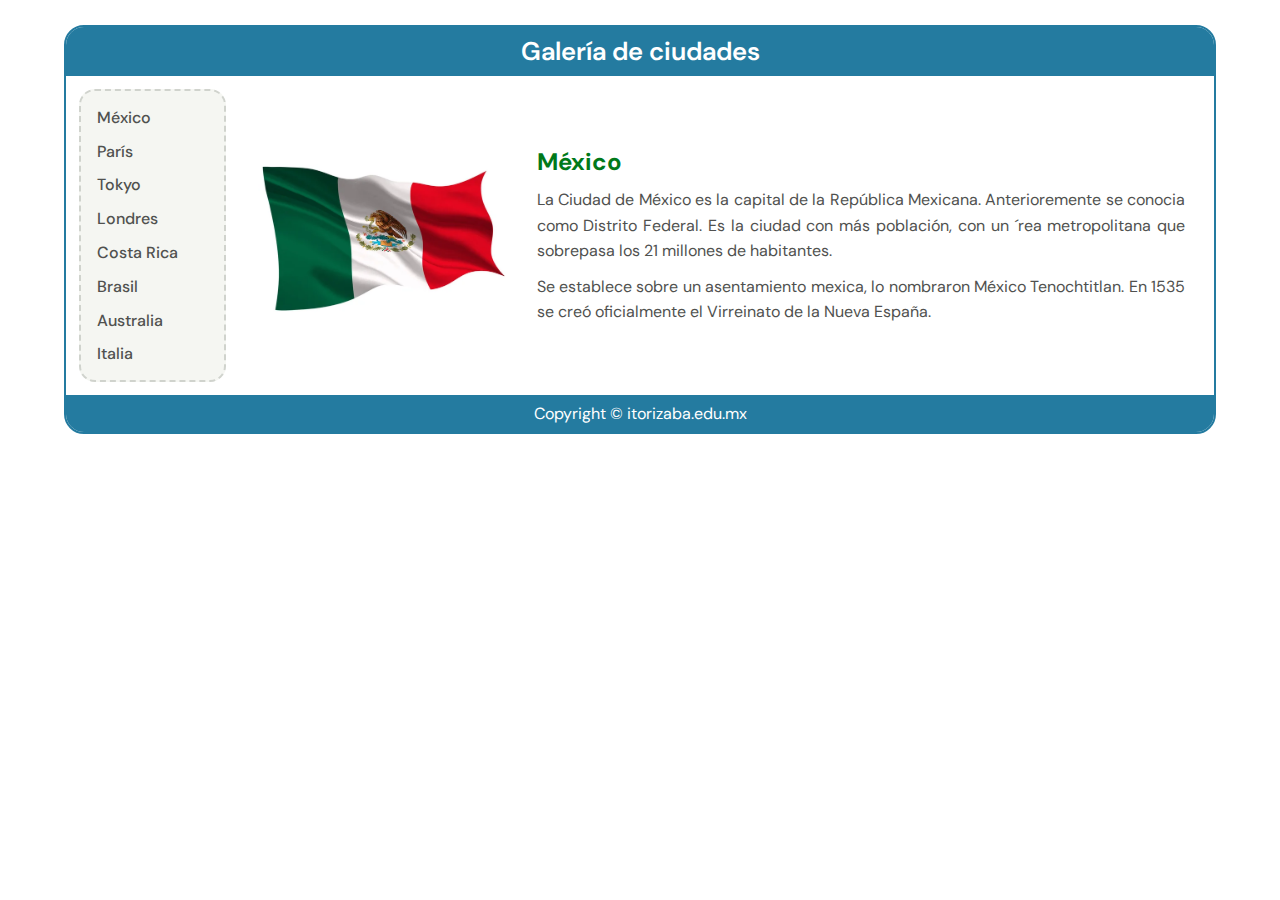
<file: index.html>
<!DOCTYPE html>
<html lang="es">
<head>
    <meta charset="UTF-8">
    <meta name="viewport" content="width=device-width, initial-scale=1.0">
    <!-- Estilos css -->
    <link rel="stylesheet" href="./css/style.css">
    <!-- Fuentes de letra -->
    <link rel="preconnect" href="https://fonts.googleapis.com">
    <link rel="preconnect" href="https://fonts.gstatic.com" crossorigin>
    <link href="https://fonts.googleapis.com/css2?family=DM+Sans:ital,opsz,wght@0,9..40,100..1000;1,9..40,100..1000&family=Inter:wght@100..900&display=swap" rel="stylesheet">
    <title>Paises del mundo</title>
</head>
<body>
    <main class="main contenedor">
        <header class="header">
            <h1 class="header__titulo">Galería de ciudades</h1>
        </header>

        <section class="main__cuerpo">
            <nav class="nav">
                <ul class="nav__lista">
                    <li class="nav__elemento"><a href="./index.html" class="nav__enlace">M&eacute;xico</a></li>
                    <li class="nav__elemento"><a href="./paris.html" class="nav__enlace">Par&iacute;s</a></li>
                    <li class="nav__elemento"><a href="./tokyo.html" class="nav__enlace">Tokyo</a></li>
                    <li class="nav__elemento"><a href="./londres.html" class="nav__enlace">Londres</a></li>
                    <li class="nav__elemento"><a href="./costa-rica.html" class="nav__enlace">Costa Rica</a></li>
                    <li class="nav__elemento"><a href="./brasil.html" class="nav__enlace">Brasil</a></li>
                    <li class="nav__elemento"><a href="./australia.html" class="nav__enlace">Australia</a></li>
                    <li class="nav__elemento"><a href="./italia.html" class="nav__enlace">Italia</a></li>
                </ul>
            </nav>
    
            <div class="contenido">
                <img src="./img/bandera-mex.jpg" class="contenido__img" alt="">

                <article class="informacion">
                    <h2 class="mexico">M&eacute;xico</h2>
                
                    <p class="contenido__parrafo">La Ciudad de M&eacute;xico es la capital de la Rep&uacute;blica Mexicana. Anterioremente se conocia como Distrito Federal. Es la ciudad con m&aacutes poblaci&oacute;n, con un &acute;rea metropolitana que sobrepasa los 21 millones de habitantes.</p>
                    <p class="contenido__parrafo">Se establece sobre un asentamiento mexica, lo nombraron M&eacute;xico Tenochtitlan. En 1535 se cre&oacute; oficialmente el Virreinato de la Nueva España.</p>
                </article>
            </div>
        </section>

        <footer class="footer">Copyright &copy; itorizaba.edu.mx</footer>
    </main>
</body>
</html>
</file>
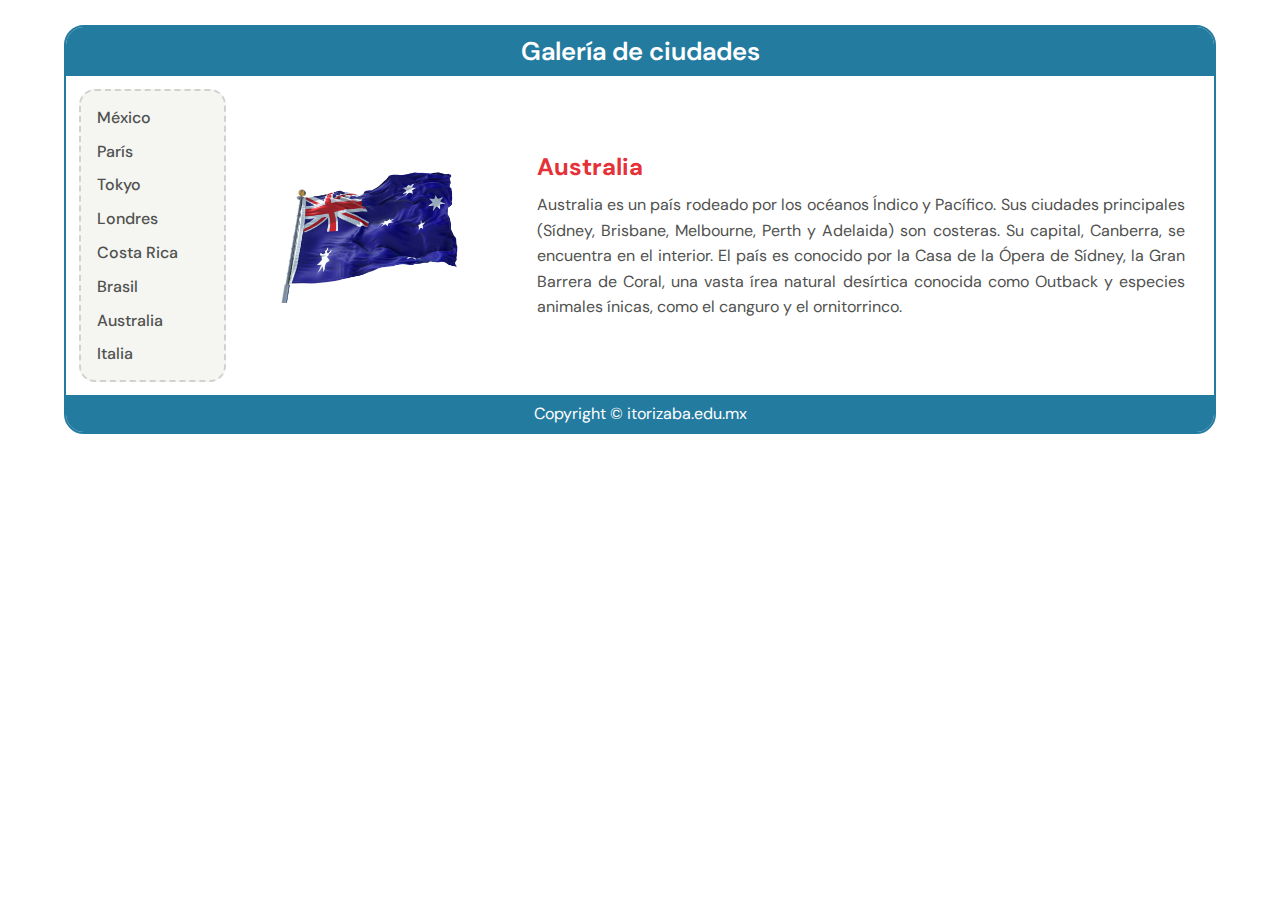
<file: australia.html>
<!DOCTYPE html>
<html lang="es">
<head>
    <meta charset="UTF-8">
    <meta name="viewport" content="width=device-width, initial-scale=1.0">
    <!-- Estilos css -->
    <link rel="stylesheet" href="./css/style.css">
    <!-- Fuentes de letra -->
    <link rel="preconnect" href="https://fonts.googleapis.com">
    <link rel="preconnect" href="https://fonts.gstatic.com" crossorigin>
    <link href="https://fonts.googleapis.com/css2?family=DM+Sans:ital,opsz,wght@0,9..40,100..1000;1,9..40,100..1000&family=Inter:wght@100..900&display=swap" rel="stylesheet">
    <title>Paises del mundo</title>
</head>
<body>
    <main class="main contenedor">
        <header class="header">
            <h1 class="header__titulo">Galería de ciudades</h1>
        </header>

        <section class="main__cuerpo">
            <nav class="nav">
                <ul class="nav__lista">
                    <li class="nav__elemento"><a href="./index.html" class="nav__enlace">M&eacute;xico</a></li>
                    <li class="nav__elemento"><a href="./paris.html" class="nav__enlace">Par&iacute;s</a></li>
                    <li class="nav__elemento"><a href="./tokyo.html" class="nav__enlace">Tokyo</a></li>
                    <li class="nav__elemento"><a href="./londres.html" class="nav__enlace">Londres</a></li>
                    <li class="nav__elemento"><a href="./costa-rica.html" class="nav__enlace">Costa Rica</a></li>
                    <li class="nav__elemento"><a href="./brasil.html" class="nav__enlace">Brasil</a></li>
                    <li class="nav__elemento"><a href="./australia.html" class="nav__enlace">Australia</a></li>
                    <li class="nav__elemento"><a href="./italia.html" class="nav__enlace">Italia</a></li>
                </ul>
            </nav>
    
            <div class="contenido">
                <img src="./img/bandera-aus.png" class="contenido__img" alt="">

                <article class="informacion">
                    <h2 class="australia">Australia</h2>
                
                    <p class="contenido__parrafo">Australia es un pa&iacute;s rodeado por los oc&eacute;anos Índico y Pac&iacute;fico. Sus ciudades principales (S&iacute;dney, Brisbane, Melbourne, Perth y Adelaida) son costeras. Su capital, Canberra, se encuentra en el interior. El pa&iacute;s es conocido por la Casa de la Ópera de S&iacute;dney, la Gran Barrera de Coral, una vasta &iacute;rea natural des&iacute;rtica conocida como Outback y especies animales &iacute;nicas, como el canguro y el ornitorrinco.</p>
                </article>
            </div>
        </section>

        <footer class="footer">Copyright &copy; itorizaba.edu.mx</footer>
    </main>
</body>
</html>
</file>
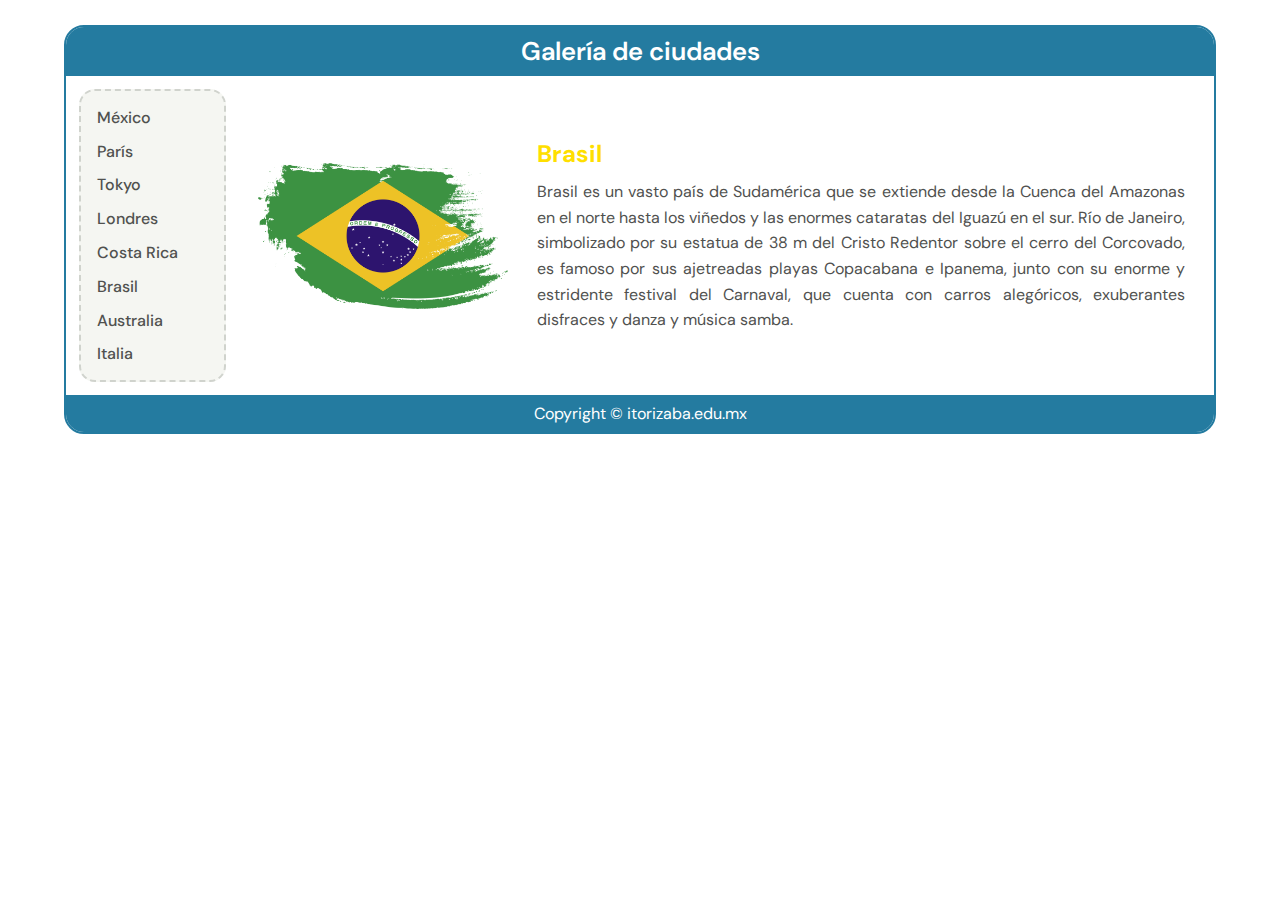
<file: brasil.html>
<!DOCTYPE html>
<html lang="es">
<head>
    <meta charset="UTF-8">
    <meta name="viewport" content="width=device-width, initial-scale=1.0">
    <!-- Estilos css -->
    <link rel="stylesheet" href="./css/style.css">
    <!-- Fuentes de letra -->
    <link rel="preconnect" href="https://fonts.googleapis.com">
    <link rel="preconnect" href="https://fonts.gstatic.com" crossorigin>
    <link href="https://fonts.googleapis.com/css2?family=DM+Sans:ital,opsz,wght@0,9..40,100..1000;1,9..40,100..1000&family=Inter:wght@100..900&display=swap" rel="stylesheet">
    <title>Paises del mundo</title>
</head>
<body>
    <main class="main contenedor">
        <header class="header">
            <h1 class="header__titulo">Galería de ciudades</h1>
        </header>

        <section class="main__cuerpo">
            <nav class="nav">
                <ul class="nav__lista">
                    <li class="nav__elemento"><a href="./index.html" class="nav__enlace">M&eacute;xico</a></li>
                    <li class="nav__elemento"><a href="./paris.html" class="nav__enlace">Par&iacute;s</a></li>
                    <li class="nav__elemento"><a href="./tokyo.html" class="nav__enlace">Tokyo</a></li>
                    <li class="nav__elemento"><a href="./londres.html" class="nav__enlace">Londres</a></li>
                    <li class="nav__elemento"><a href="./costa-rica.html" class="nav__enlace">Costa Rica</a></li>
                    <li class="nav__elemento"><a href="./brasil.html" class="nav__enlace">Brasil</a></li>
                    <li class="nav__elemento"><a href="./australia.html" class="nav__enlace">Australia</a></li>
                    <li class="nav__elemento"><a href="./italia.html" class="nav__enlace">Italia</a></li>
                </ul>
            </nav>
    
            <div class="contenido">
                <img src="./img/bandera-bra.png" class="contenido__img" alt="">

                <article class="informacion">
                    <h2 class="brasil">Brasil</h2>
                
                    <p class="contenido__parrafo">Brasil es un vasto país de Sudam&eacute;rica que se extiende desde la Cuenca del Amazonas en el norte hasta los viñedos y las enormes cataratas del Iguaz&uacute; en el sur. R&iacute;o de Janeiro, simbolizado por su estatua de 38 m del Cristo Redentor sobre el cerro del Corcovado, es famoso por sus ajetreadas playas Copacabana e Ipanema, junto con su enorme y estridente festival del Carnaval, que cuenta con carros aleg&oacute;ricos, exuberantes disfraces y danza y m&uacute;sica samba.</p>
                </article>
            </div>
        </section>

        <footer class="footer">Copyright &copy; itorizaba.edu.mx</footer>
    </main>
</body>
</html>
</file>
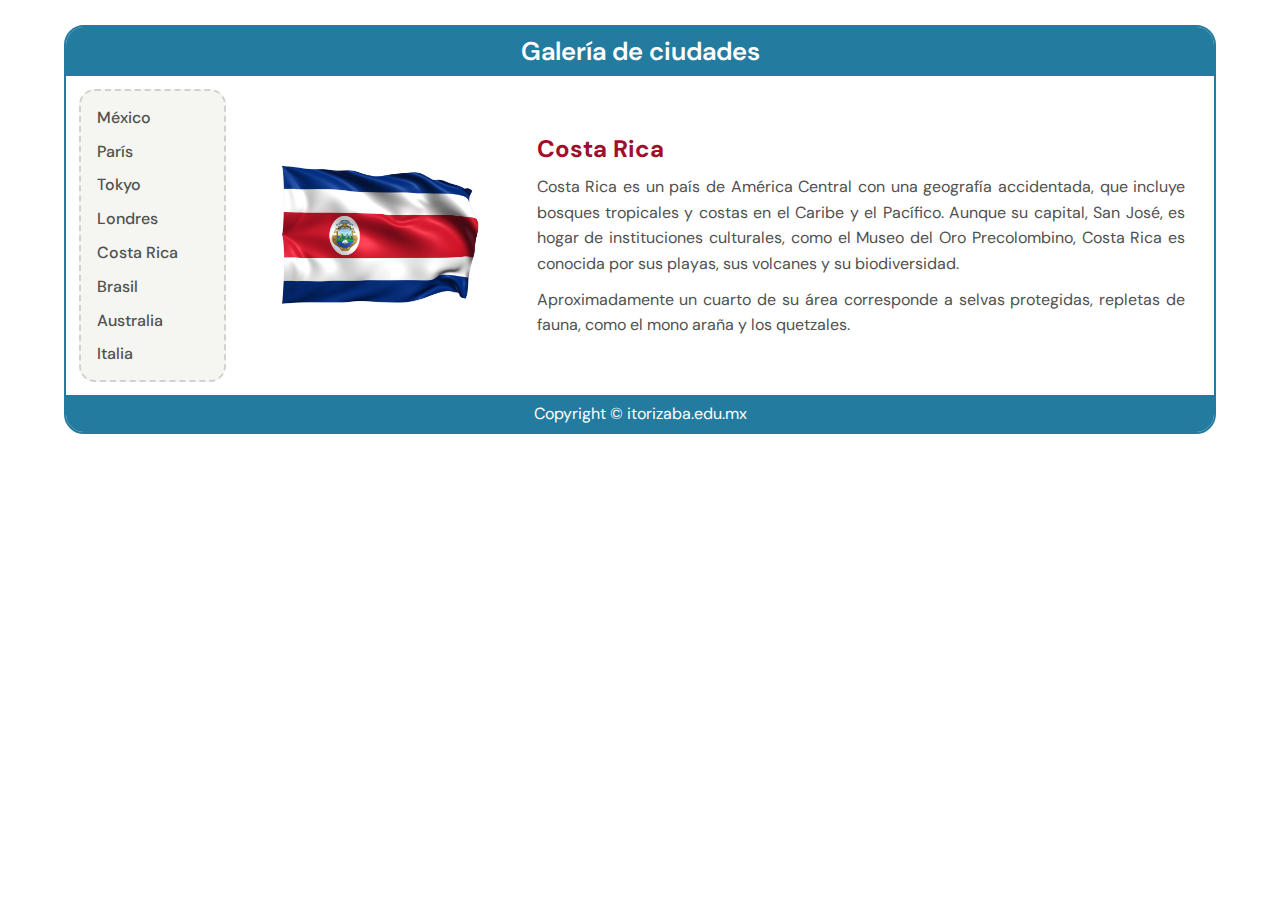
<file: costa-rica.html>
<!DOCTYPE html>
<html lang="es">
<head>
    <meta charset="UTF-8">
    <meta name="viewport" content="width=device-width, initial-scale=1.0">
    <!-- Estilos css -->
    <link rel="stylesheet" href="./css/style.css">
    <!-- Fuentes de letra -->
    <link rel="preconnect" href="https://fonts.googleapis.com">
    <link rel="preconnect" href="https://fonts.gstatic.com" crossorigin>
    <link href="https://fonts.googleapis.com/css2?family=DM+Sans:ital,opsz,wght@0,9..40,100..1000;1,9..40,100..1000&family=Inter:wght@100..900&display=swap" rel="stylesheet">
    <title>Paises del mundo</title>
</head>
<body>
    <main class="main contenedor">
        <header class="header">
            <h1 class="header__titulo">Galería de ciudades</h1>
        </header>

        <section class="main__cuerpo">
            <nav class="nav">
                <ul class="nav__lista">
                    <li class="nav__elemento"><a href="./index.html" class="nav__enlace">M&eacute;xico</a></li>
                    <li class="nav__elemento"><a href="./paris.html" class="nav__enlace">Par&iacute;s</a></li>
                    <li class="nav__elemento"><a href="./tokyo.html" class="nav__enlace">Tokyo</a></li>
                    <li class="nav__elemento"><a href="./londres.html" class="nav__enlace">Londres</a></li>
                    <li class="nav__elemento"><a href="./costa-rica.html" class="nav__enlace">Costa Rica</a></li>
                    <li class="nav__elemento"><a href="./brasil.html" class="nav__enlace">Brasil</a></li>
                    <li class="nav__elemento"><a href="./australia.html" class="nav__enlace">Australia</a></li>
                    <li class="nav__elemento"><a href="./italia.html" class="nav__enlace">Italia</a></li>
                </ul>
            </nav>
    
            <div class="contenido">
                <img src="./img/bandera-cra.png" class="contenido__img" alt="">

                <article class="informacion">
                    <h2 class="costa-rica">Costa Rica</h2>
                
                    <p class="contenido__parrafo">Costa Rica es un pa&iacute;s de Am&eacute;rica Central con una geograf&iacute;a accidentada, que incluye bosques tropicales y costas en el Caribe y el Pacífico. Aunque su capital, San Jos&eacute;, es hogar de instituciones culturales, como el Museo del Oro Precolombino, Costa Rica es conocida por sus playas, sus volcanes y su biodiversidad.</p>
                    <p class="contenido__parrafo">Aproximadamente un cuarto de su área corresponde a selvas protegidas, repletas de fauna, como el mono araña y los quetzales.</p>
                </article>
            </div>
        </section>

        <footer class="footer">Copyright &copy; itorizaba.edu.mx</footer>
    </main>
</body>
</html>
</file>
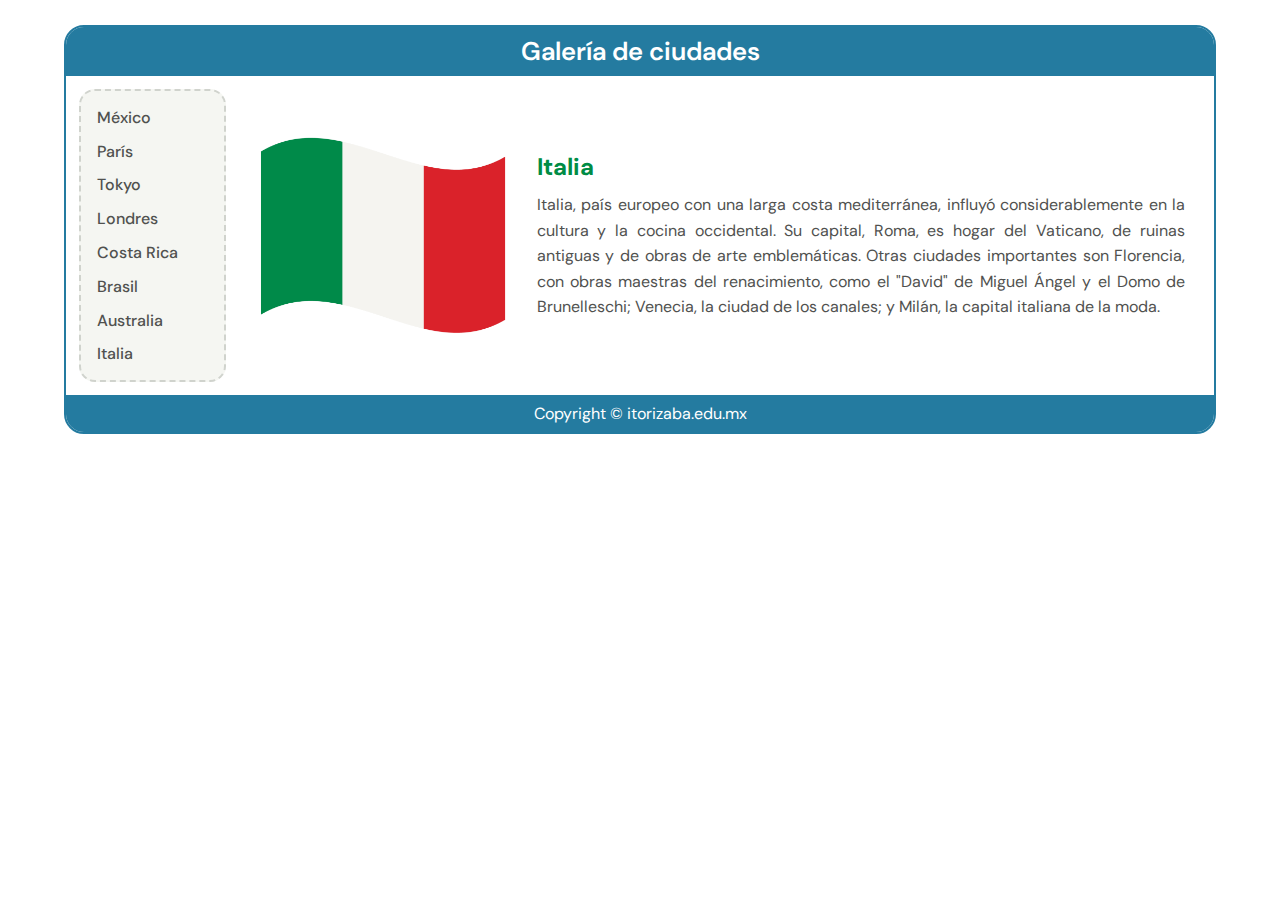
<file: italia.html>
<!DOCTYPE html>
<html lang="es">
<head>
    <meta charset="UTF-8">
    <meta name="viewport" content="width=device-width, initial-scale=1.0">
    <!-- Estilos css -->
    <link rel="stylesheet" href="./css/style.css">
    <!-- Fuentes de letra -->
    <link rel="preconnect" href="https://fonts.googleapis.com">
    <link rel="preconnect" href="https://fonts.gstatic.com" crossorigin>
    <link href="https://fonts.googleapis.com/css2?family=DM+Sans:ital,opsz,wght@0,9..40,100..1000;1,9..40,100..1000&family=Inter:wght@100..900&display=swap" rel="stylesheet">
    <title>Paises del mundo</title>
</head>
<body>
    <main class="main contenedor">
        <header class="header">
            <h1 class="header__titulo">Galería de ciudades</h1>
        </header>

        <section class="main__cuerpo">
            <nav class="nav">
                <ul class="nav__lista">
                    <li class="nav__elemento"><a href="./index.html" class="nav__enlace">M&eacute;xico</a></li>
                    <li class="nav__elemento"><a href="./paris.html" class="nav__enlace">Par&iacute;s</a></li>
                    <li class="nav__elemento"><a href="./tokyo.html" class="nav__enlace">Tokyo</a></li>
                    <li class="nav__elemento"><a href="./londres.html" class="nav__enlace">Londres</a></li>
                    <li class="nav__elemento"><a href="./costa-rica.html" class="nav__enlace">Costa Rica</a></li>
                    <li class="nav__elemento"><a href="./brasil.html" class="nav__enlace">Brasil</a></li>
                    <li class="nav__elemento"><a href="./australia.html" class="nav__enlace">Australia</a></li>
                    <li class="nav__elemento"><a href="./italia.html" class="nav__enlace">Italia</a></li>
                </ul>
            </nav>
    
            <div class="contenido">
                <img src="./img/bandera-ita.png" class="contenido__img" alt="">

                <article class="informacion">
                    <h2 class="italia">Italia</h2>
                
                    <p class="contenido__parrafo">Italia, pa&iacute;s europeo con una larga costa mediterr&aacute;nea, influy&oacute; considerablemente en la cultura y la cocina occidental. Su capital, Roma, es hogar del Vaticano, de ruinas antiguas y de obras de arte emblem&aacute;ticas. Otras ciudades importantes son Florencia, con obras maestras del renacimiento, como el "David" de Miguel Ángel y el Domo de Brunelleschi; Venecia, la ciudad de los canales; y Mil&aacute;n, la capital italiana de la moda.</p>
                </article>
            </div>
        </section>

        <footer class="footer">Copyright &copy; itorizaba.edu.mx</footer>
    </main>
</body>
</html>
</file>
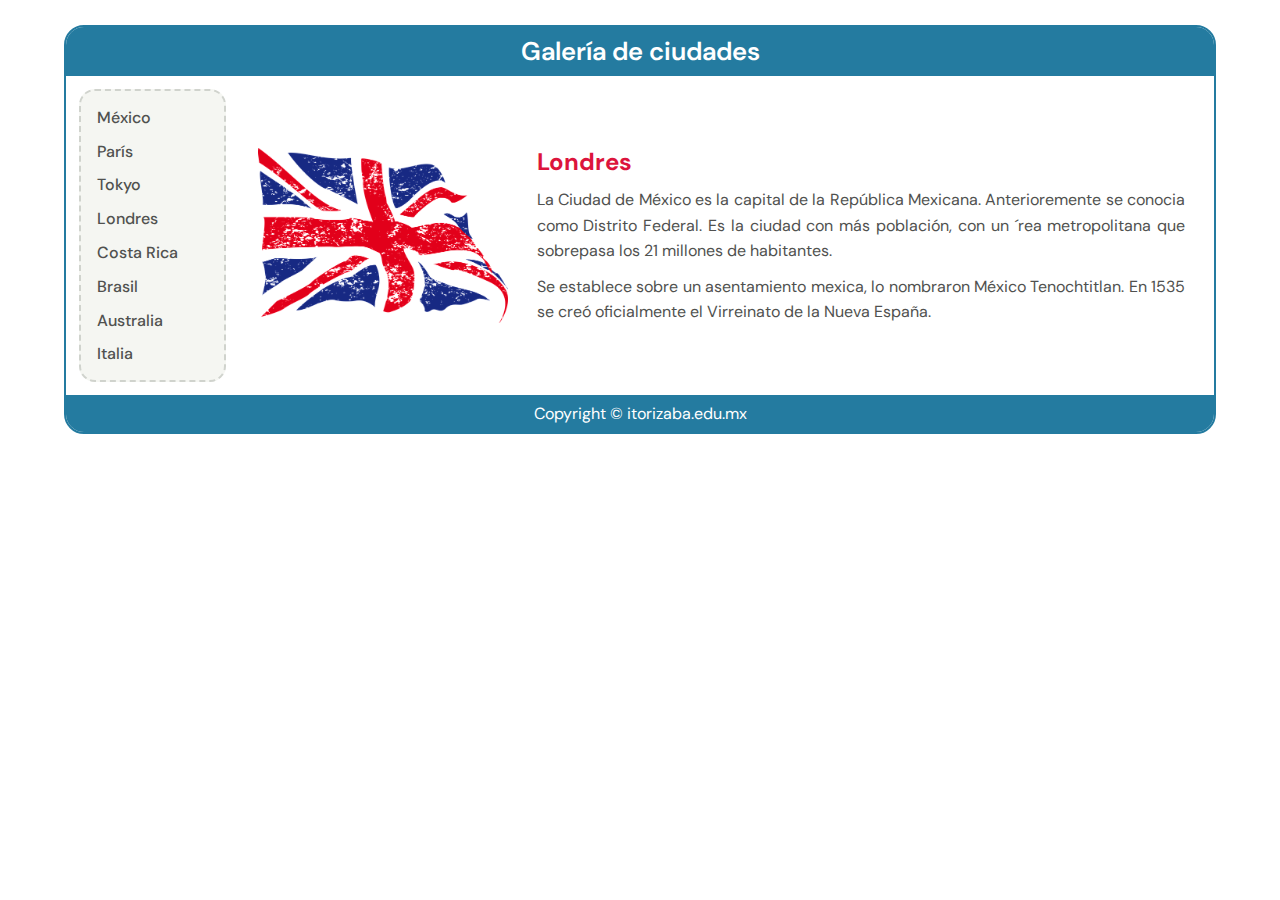
<file: londres.html>
<!DOCTYPE html>
<html lang="es">
<head>
    <meta charset="UTF-8">
    <meta name="viewport" content="width=device-width, initial-scale=1.0">
    <!-- Estilos css -->
    <link rel="stylesheet" href="./css/style.css">
    <!-- Fuentes de letra -->
    <link rel="preconnect" href="https://fonts.googleapis.com">
    <link rel="preconnect" href="https://fonts.gstatic.com" crossorigin>
    <link href="https://fonts.googleapis.com/css2?family=DM+Sans:ital,opsz,wght@0,9..40,100..1000;1,9..40,100..1000&family=Inter:wght@100..900&display=swap" rel="stylesheet">
    <title>Paises del mundo</title>
</head>
<body>
    <main class="main contenedor">
        <header class="header">
            <h1 class="header__titulo">Galería de ciudades</h1>
        </header>

        <section class="main__cuerpo">
            <nav class="nav">
                <ul class="nav__lista">
                    <li class="nav__elemento"><a href="./index.html" class="nav__enlace">M&eacute;xico</a></li>
                    <li class="nav__elemento"><a href="./paris.html" class="nav__enlace">Par&iacute;s</a></li>
                    <li class="nav__elemento"><a href="./tokyo.html" class="nav__enlace">Tokyo</a></li>
                    <li class="nav__elemento"><a href="./londres.html" class="nav__enlace">Londres</a></li>
                    <li class="nav__elemento"><a href="./costa-rica.html" class="nav__enlace">Costa Rica</a></li>
                    <li class="nav__elemento"><a href="./brasil.html" class="nav__enlace">Brasil</a></li>
                    <li class="nav__elemento"><a href="./australia.html" class="nav__enlace">Australia</a></li>
                    <li class="nav__elemento"><a href="./italia.html" class="nav__enlace">Italia</a></li>
                </ul>
            </nav>
    
            <div class="contenido">
                <img src="./img/bandera-lon.png" class="contenido__img" alt="">

                <article class="informacion">
                    <h2 class="londres">Londres</h2>
                
                    <p class="contenido__parrafo">La Ciudad de M&eacute;xico es la capital de la Rep&uacute;blica Mexicana. Anterioremente se conocia como Distrito Federal. Es la ciudad con m&aacutes poblaci&oacute;n, con un &acute;rea metropolitana que sobrepasa los 21 millones de habitantes.</p>
                    <p class="contenido__parrafo">Se establece sobre un asentamiento mexica, lo nombraron M&eacute;xico Tenochtitlan. En 1535 se cre&oacute; oficialmente el Virreinato de la Nueva España.</p>
                </article>
            </div>
        </section>

        <footer class="footer">Copyright &copy; itorizaba.edu.mx</footer>
    </main>
</body>
</html>
</file>
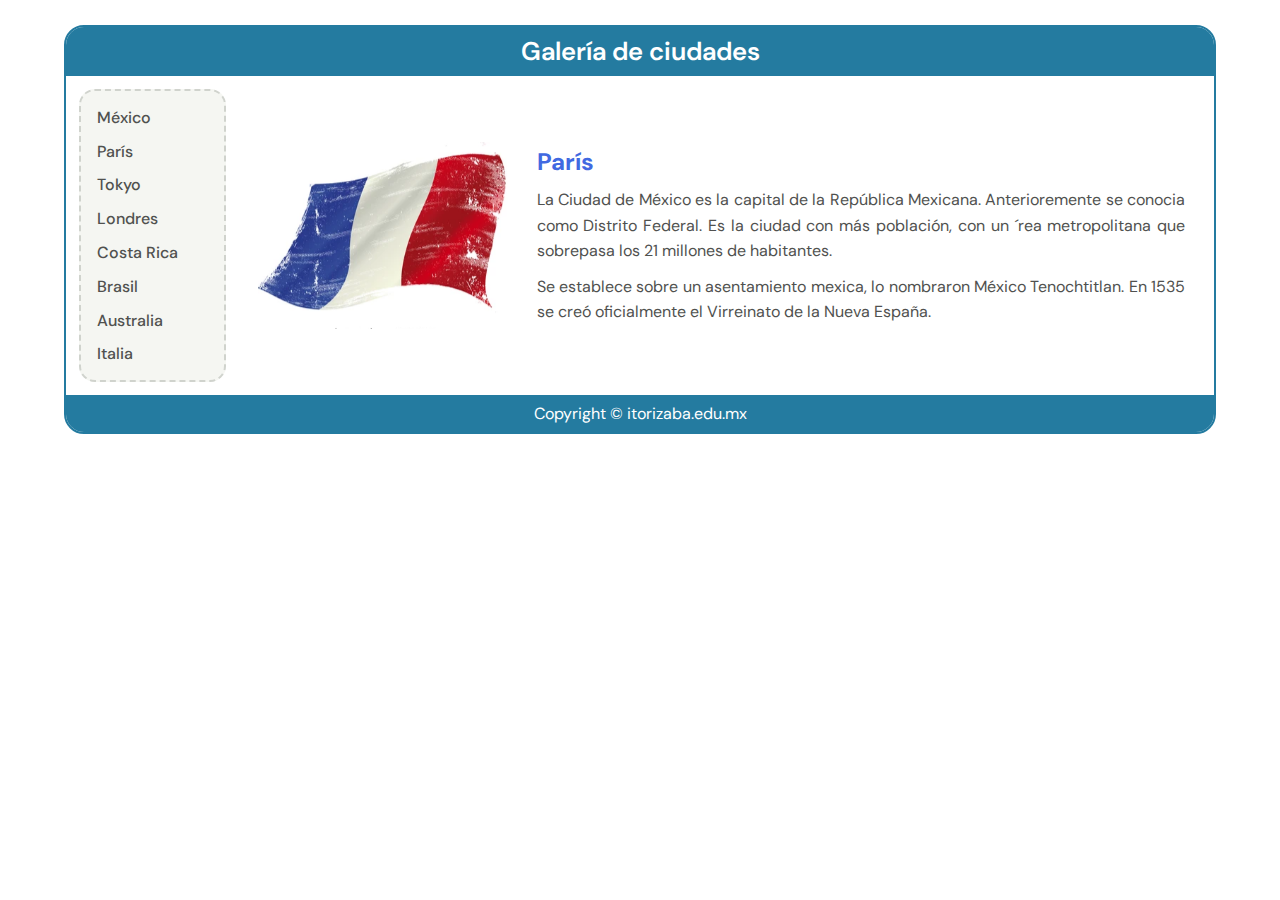
<file: paris.html>
<!DOCTYPE html>
<html lang="es">
<head>
    <meta charset="UTF-8">
    <meta name="viewport" content="width=device-width, initial-scale=1.0">
    <!-- Estilos css -->
    <link rel="stylesheet" href="./css/style.css">
    <!-- Fuentes de letra -->
    <link rel="preconnect" href="https://fonts.googleapis.com">
    <link rel="preconnect" href="https://fonts.gstatic.com" crossorigin>
    <link href="https://fonts.googleapis.com/css2?family=DM+Sans:ital,opsz,wght@0,9..40,100..1000;1,9..40,100..1000&family=Inter:wght@100..900&display=swap" rel="stylesheet">
    <title>Paises del mundo</title>
</head>
<body>
    <main class="main contenedor">
        <header class="header">
            <h1 class="header__titulo">Galería de ciudades</h1>
        </header>

        <section class="main__cuerpo">
            <nav class="nav">
                <ul class="nav__lista">
                    <li class="nav__elemento"><a href="./index.html" class="nav__enlace">M&eacute;xico</a></li>
                    <li class="nav__elemento"><a href="./paris.html" class="nav__enlace">Par&iacute;s</a></li>
                    <li class="nav__elemento"><a href="./tokyo.html" class="nav__enlace">Tokyo</a></li>
                    <li class="nav__elemento"><a href="./londres.html" class="nav__enlace">Londres</a></li>
                    <li class="nav__elemento"><a href="./costa-rica.html" class="nav__enlace">Costa Rica</a></li>
                    <li class="nav__elemento"><a href="./brasil.html" class="nav__enlace">Brasil</a></li>
                    <li class="nav__elemento"><a href="./australia.html" class="nav__enlace">Australia</a></li>
                    <li class="nav__elemento"><a href="./italia.html" class="nav__enlace">Italia</a></li>
                </ul>
            </nav>
    
            <div class="contenido">
                <img src="./img/bandera-fra.png" class="contenido__img" alt="">

                <article class="informacion">
                    <h2 class="paris">Par&iacute;s</h2>
                
                    <p class="contenido__parrafo">La Ciudad de M&eacute;xico es la capital de la Rep&uacute;blica Mexicana. Anterioremente se conocia como Distrito Federal. Es la ciudad con m&aacutes poblaci&oacute;n, con un &acute;rea metropolitana que sobrepasa los 21 millones de habitantes.</p>
                    <p class="contenido__parrafo">Se establece sobre un asentamiento mexica, lo nombraron M&eacute;xico Tenochtitlan. En 1535 se cre&oacute; oficialmente el Virreinato de la Nueva España.</p>
                </article>
            </div>
        </section>

        <footer class="footer">Copyright &copy; itorizaba.edu.mx</footer>
    </main>
</body>
</html>
</file>
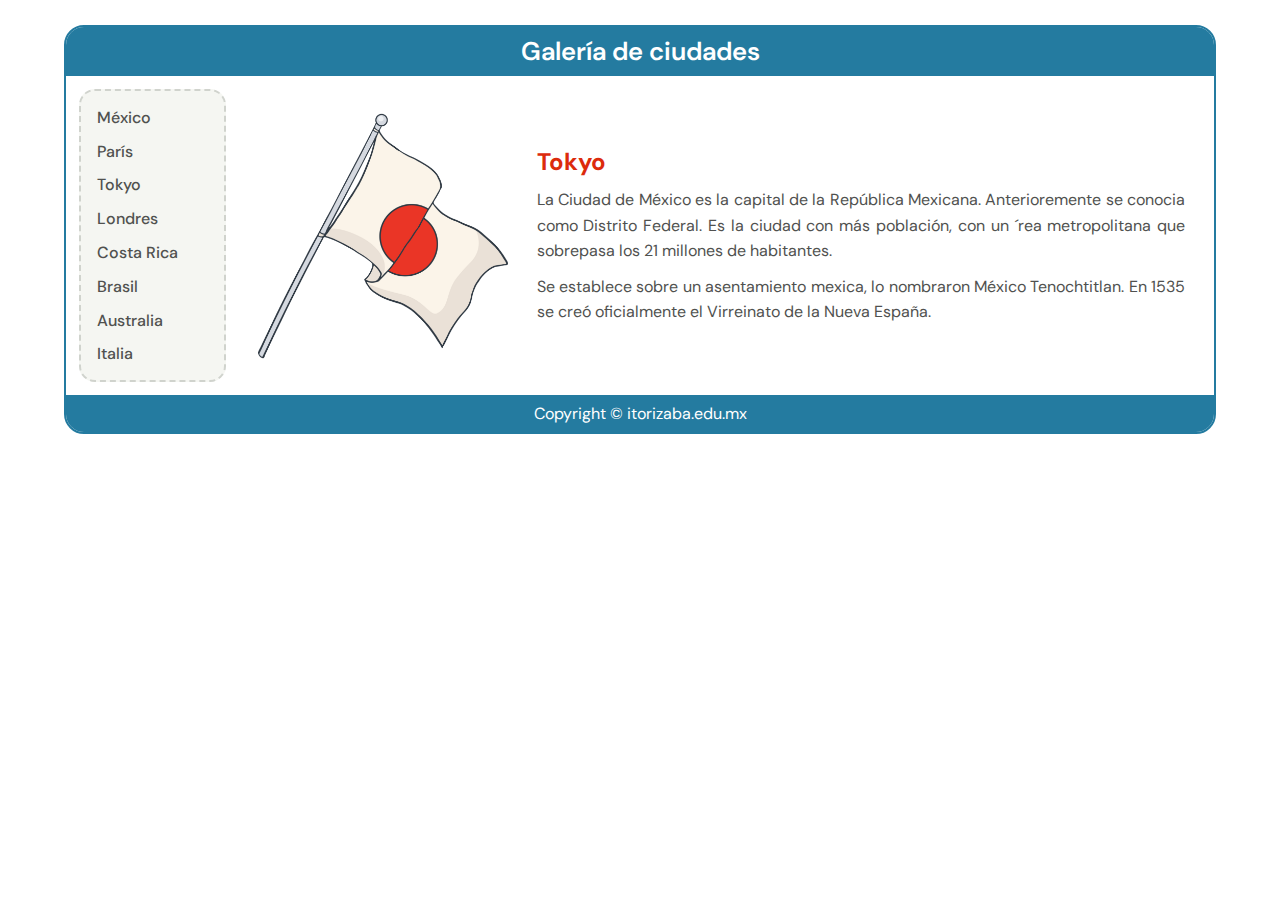
<file: tokyo.html>
<!DOCTYPE html>
<html lang="es">
<head>
    <meta charset="UTF-8">
    <meta name="viewport" content="width=device-width, initial-scale=1.0">
    <!-- Estilos css -->
    <link rel="stylesheet" href="./css/style.css">
    <!-- Fuentes de letra -->
    <link rel="preconnect" href="https://fonts.googleapis.com">
    <link rel="preconnect" href="https://fonts.gstatic.com" crossorigin>
    <link href="https://fonts.googleapis.com/css2?family=DM+Sans:ital,opsz,wght@0,9..40,100..1000;1,9..40,100..1000&family=Inter:wght@100..900&display=swap" rel="stylesheet">
    <title>Paises del mundo</title>
</head>
<body>
    <main class="main contenedor">
        <header class="header">
            <h1 class="header__titulo">Galería de ciudades</h1>
        </header>

        <section class="main__cuerpo">
            <nav class="nav">
                <ul class="nav__lista">
                    <li class="nav__elemento"><a href="./index.html" class="nav__enlace">M&eacute;xico</a></li>
                    <li class="nav__elemento"><a href="./paris.html" class="nav__enlace">Par&iacute;s</a></li>
                    <li class="nav__elemento"><a href="./tokyo.html" class="nav__enlace">Tokyo</a></li>
                    <li class="nav__elemento"><a href="./londres.html" class="nav__enlace">Londres</a></li>
                    <li class="nav__elemento"><a href="./costa-rica.html" class="nav__enlace">Costa Rica</a></li>
                    <li class="nav__elemento"><a href="./brasil.html" class="nav__enlace">Brasil</a></li>
                    <li class="nav__elemento"><a href="./australia.html" class="nav__enlace">Australia</a></li>
                    <li class="nav__elemento"><a href="./italia.html" class="nav__enlace">Italia</a></li>
                </ul>
            </nav>
    
            <div class="contenido">
                <img src="./img/bandera-jap.png" class="contenido__img" alt="">

                <article class="informacion">
                    <h2 class="tokyo">Tokyo</h2>
                
                    <p class="contenido__parrafo">La Ciudad de M&eacute;xico es la capital de la Rep&uacute;blica Mexicana. Anterioremente se conocia como Distrito Federal. Es la ciudad con m&aacutes poblaci&oacute;n, con un &acute;rea metropolitana que sobrepasa los 21 millones de habitantes.</p>
                    <p class="contenido__parrafo">Se establece sobre un asentamiento mexica, lo nombraron M&eacute;xico Tenochtitlan. En 1535 se cre&oacute; oficialmente el Virreinato de la Nueva España.</p>
                </article>
            </div>
        </section>

        <footer class="footer">Copyright &copy; itorizaba.edu.mx</footer>
    </main>
</body>
</html>
</file>
<file: css/style.css>
* {
    padding: 0;
    margin: 0;
    box-sizing: border-box;
}

.contenedor {
    width: 90%;
    max-width: 1300px;
    overflow: hidden;
    margin: 25px auto;
    border-radius: 20px;
}

body {
    font-family: 'DM Sans', sans-serif;
}

main {
    border: 2px solid #247BA0;
}

.header, .footer {
    padding: .5em;
    color: #fff;
    background-color: #247BA0;
    text-align: center;
}

.header__titulo {
    font-size: 1.6em;
    font-weight: 600;
}

.main__cuerpo {
    display: flex;
    gap: 2em;
    padding: .8em;
}

.nav {
    padding: 1em;
    width: 200px;
    background-color: #f5f6f2;
    border: 2px dashed #d0d3cd;
    border-radius: 1rem;
}

.nav__lista {
    list-style: none;
    display: flex;
    flex-direction: column;
    gap: .8rem;
}

.nav__enlace {
    text-decoration: none;
    color: #50514F;
    font-weight: 500;
}

.nav__enlace:hover {
    font-weight: 700;
}

.contenido {
    display: flex;
    align-items: center;
    gap: .8em;
}

.contenido__img {
    width: 250px;
    object-fit: cover;
}

.informacion {
    padding: 1em;
    overflow: hidden;
}

.contenido__parrafo {
    line-height: 1.6;
    color: #50514F;
    margin-top: 10px;
    text-align: justify;
    max-width: 1100px;
}

.mexico {
    color: #01791a;
}

.londres {
    color: #dc143c;
}

.paris {
    color: #4169e1;
}

.tokyo {
    color: #dc2b0c;
}

.costa-rica {
    color: #a00e2b;
}

.brasil {
    color: #ffdf00;
}

.australia {
    color: #e53138;
}

.italia {
    color: #008c45;
}
</file>
